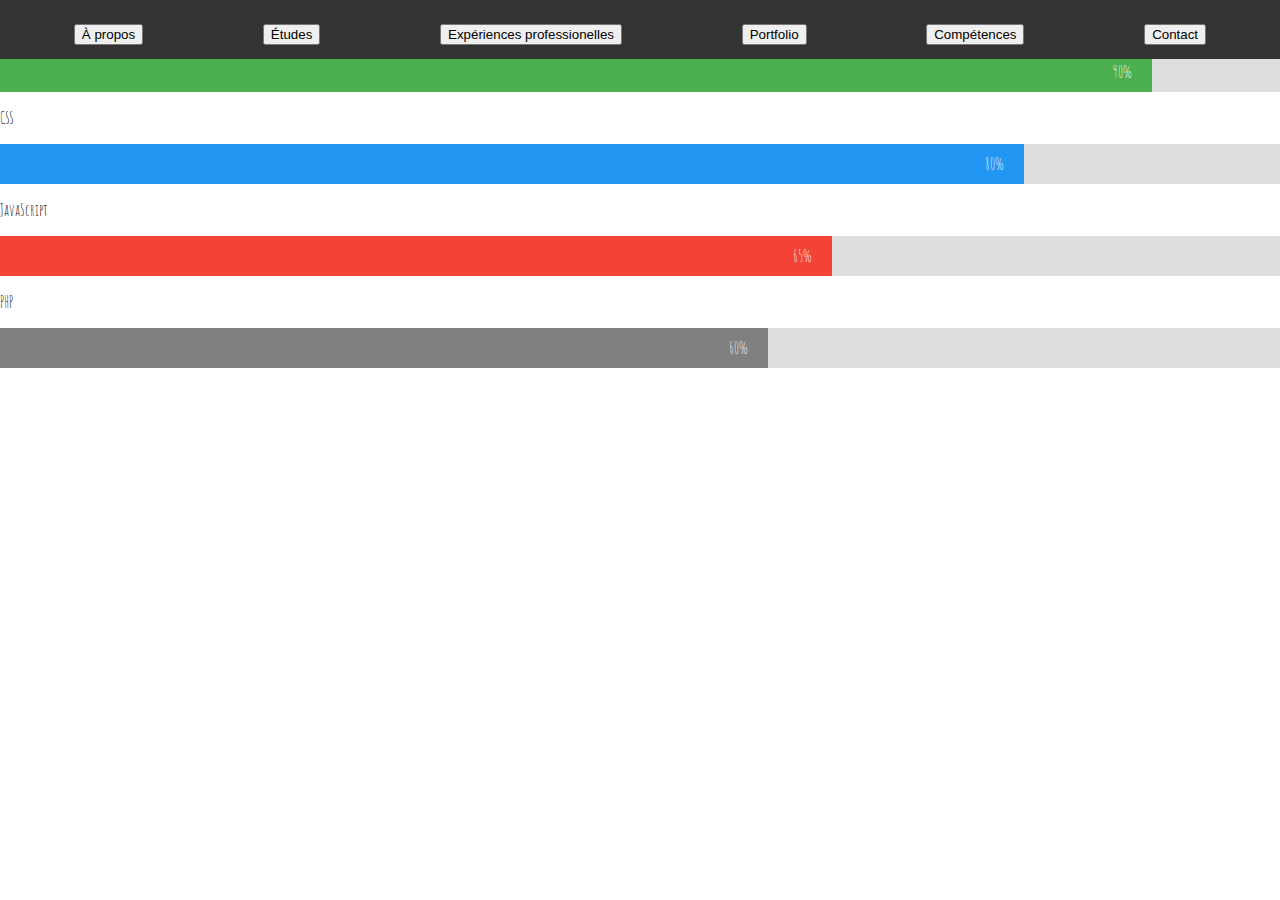
<file: competences.html>
<!doctype html>
<html>

<head>
    <link rel="stylesheet" href="../styles/common.css" />
    <link rel="stylesheet" href="../styles/competences.css" />

    <!-- Global site tag (gtag.js) - Google Analytics -->
    <script async src="https://www.googletagmanager.com/gtag/js?id=UA-120141598-1"></script>
    <script>
        window.dataLayer = window.dataLayer || [];
        function gtag() { dataLayer.push(arguments); }
        gtag('js', new Date());

        gtag('config', 'UA-120141598-1');

    </script>


</head>

<header>
    <div id="menu">
        <a href="pages/about.html">
                        <button>À propos</button>
                    </a>
        <a href="pages/studies.html">
                        <button>Études</button>
                    </a>
        <a href="pages/work.html">
                        <button>Expériences professionelles</button>
                    </a>
        <a href="pages/portfolio.html">
                        <button>Portfolio</button>
                    </a>
        <a href="pages/competences.html">
                        <button>Compétences</button>
                    </a>
        <a href="pages/contact.html">
                        <button>Contact</button>
                    </a>

    </div>


</header>

<body>
    <p>HTML</p>
    <div class="container">
        <div class="skills html">90%</div>
    </div>

    <p>CSS</p>
    <div class="container">
        <div class="skills css">80%</div>
    </div>

    <p>JavaScript</p>
    <div class="container">
        <div class="skills js">65%</div>
    </div>

    <p>PHP</p>
    <div class="container">
        <div class="skills php">60%</div>
    </div>
</file>
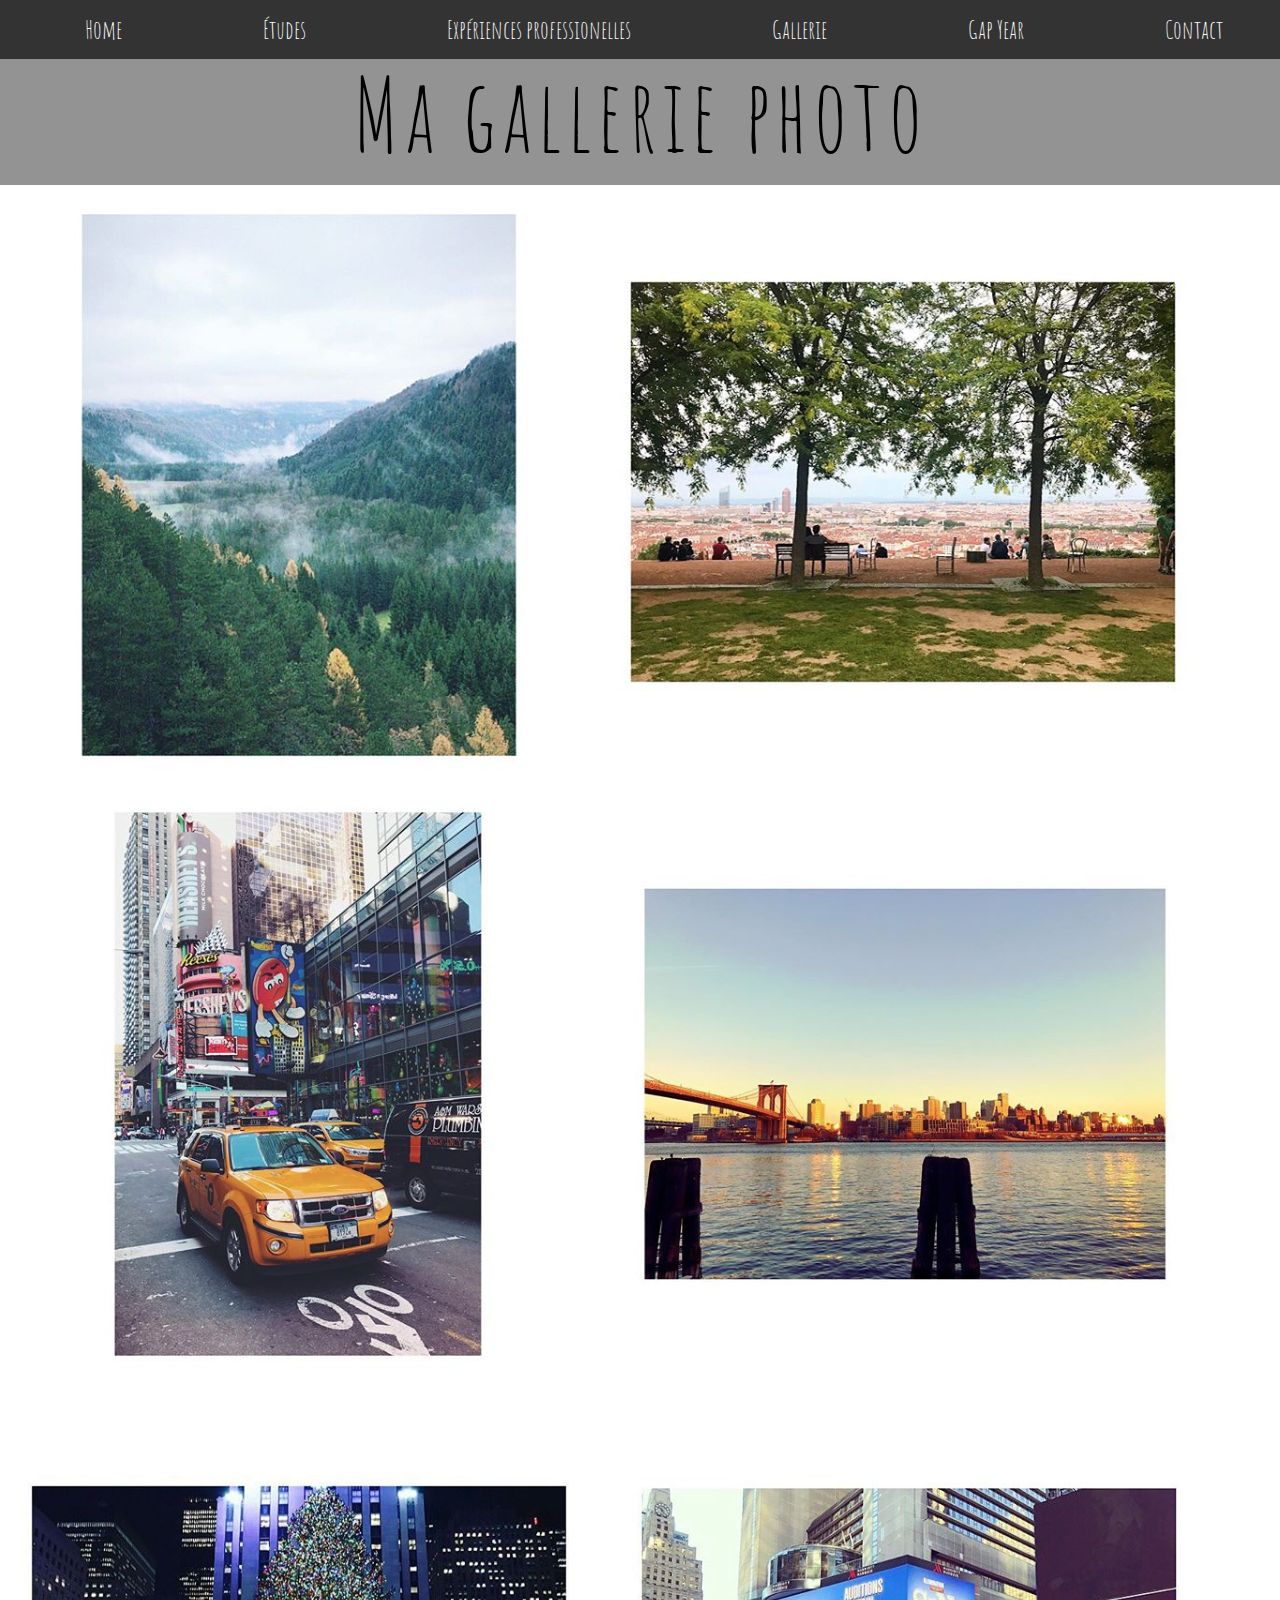
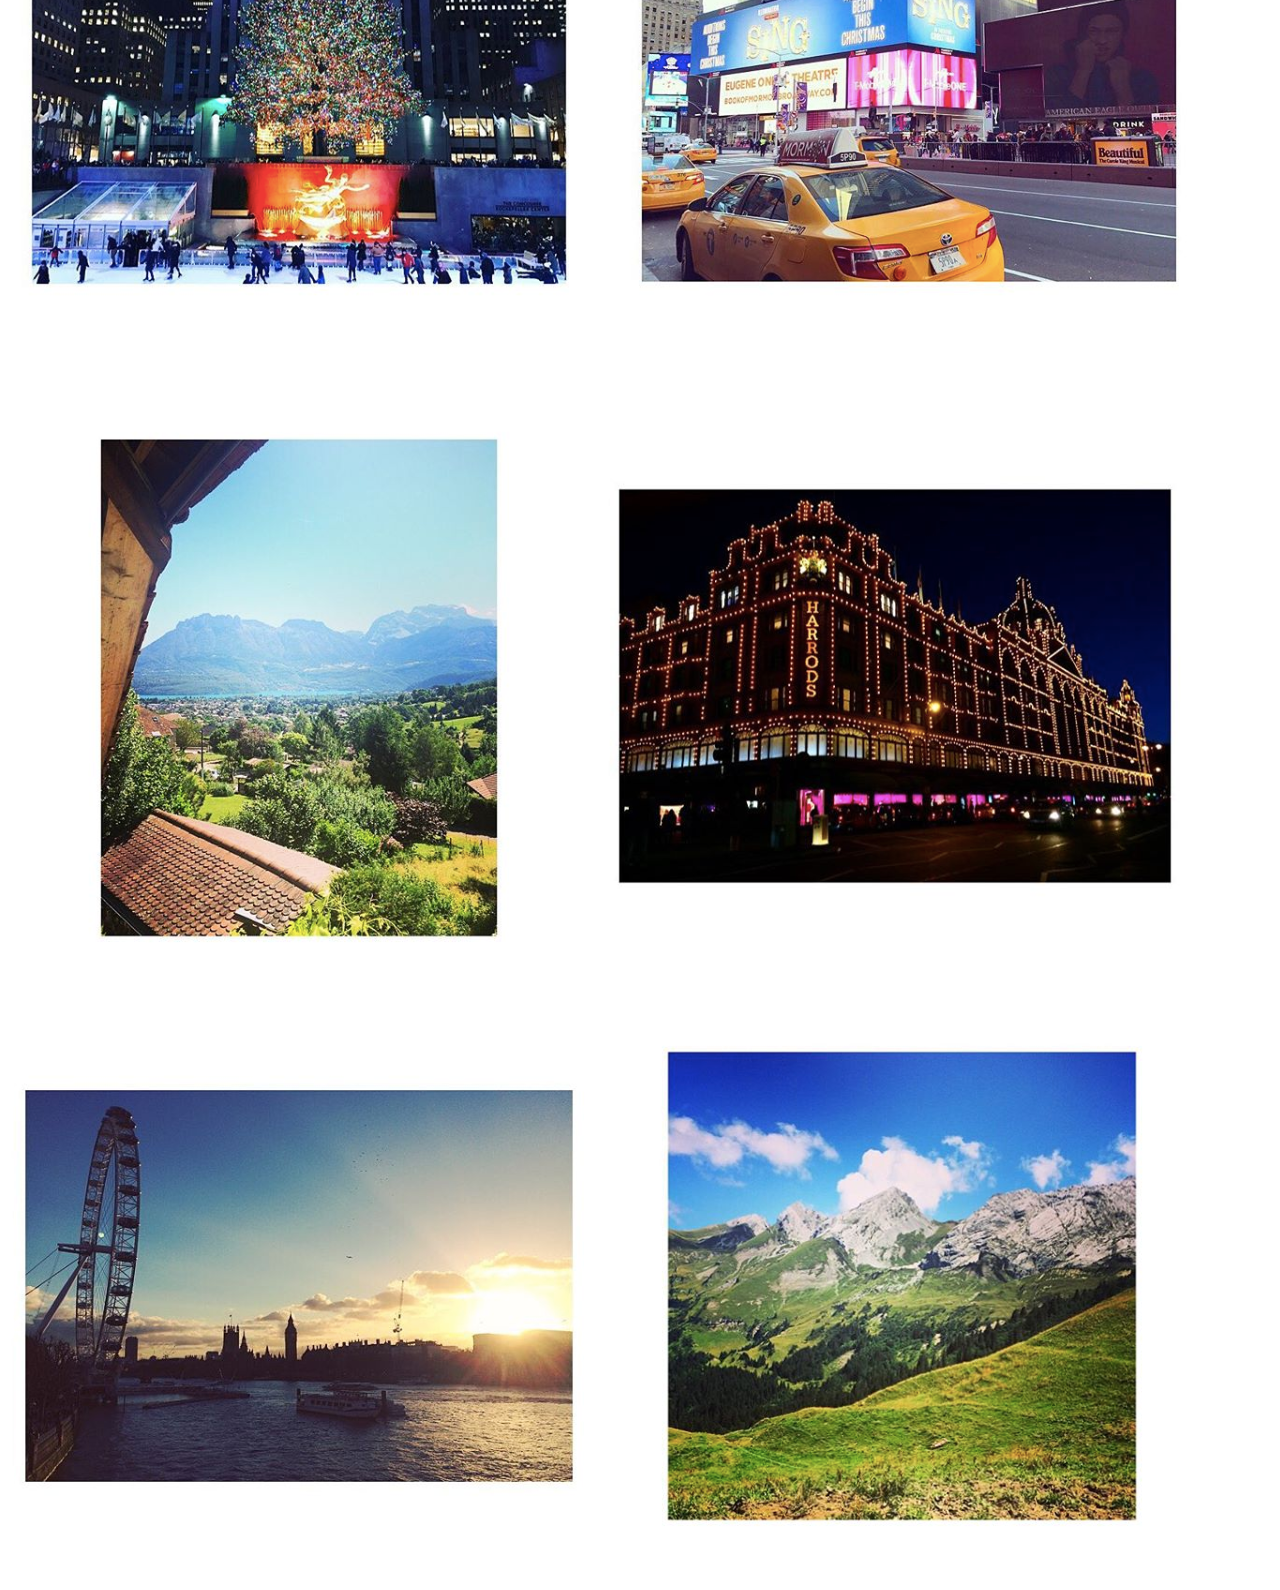
<file: pages/gallerie.html>
<!doctype html>
<html lang="fr">


<head>


    <link rel="stylesheet" href="../styles/common.css" />
    <link rel="stylesheet" href="../styles/gallerie.css" />
    <meta charset="UTF-8" />
    
    <title> Gallerie photos de Pauline </title>
    <!-- Global site tag (gtag.js) - Google Analytics -->
    <script async src="https://www.googletagmanager.com/gtag/js?id=UA-120141598-1"></script>
    <script>
        window.dataLayer = window.dataLayer || [];
        function gtag() { dataLayer.push(arguments); }
        gtag('js', new Date());

        gtag('config', 'UA-120141598-1');
    </script>



<link rel="shortcut icon" type="image/ico" href="../img/favicon.ico"/>
</head>

</html>



<body>
    <header>
        <div id="menu">
            <a href="../index.html"> Home </a>
            <a href="../pages/studies.html"> Études </a>
            <a href="../pages/work.html"> Expériences professionelles </a>
            <a href="../pages/gallerie.html"> Gallerie </a>
            <a href="../pages/travel.html"> Gap Year </a>
            <a href="../pages/contact.html"> Contact </a>
        </div>
    </header>
</body>


                <div class="title">
                    <h1> Ma gallerie photo </h1>
                </div>
   

<article>

    <div id="carrousel">
        <a target="_blank" href="https://www.instagram.com/p/BcHvKoFDGO_/?taken-by=pauline_vge"> 
                    <img src="../img/insta1.png" alt="Insta" class="insta"> </a>

        <a target="_blank" href="https://www.instagram.com/p/BVPNBgGj-B6/?taken-by=pauline_vge">
                    <img src="../img/insta2.png" alt="Insta"> </a>

        <a target="_blank" href="https://www.instagram.com/p/BOe0i6XDyp_/?taken-by=pauline_vge">
                    <img src="../img/insta3.png" alt="Insta"> </a>

        <a target="_blank" href="https://www.instagram.com/p/BOST6WhDrQ9/?taken-by=pauline_vge">
                    <img src="../img/insta4.png" alt="Insta"> </a>

        <a target="_blank" href="https://www.instagram.com/p/BOQMCYbjkBT/?taken-by=pauline_vge">
                    <img src="../img/insta5.png" alt="Insta"> </a>

        <a target="_blank" href="https://www.instagram.com/p/BOPQHWxDtWa/?taken-by=pauline_vge">
                    <img src="../img/insta6.png" alt="Insta"> </a>

        <a target="_blank" href="https://www.instagram.com/p/BHiAsLAAjnZ/?taken-by=pauline_vge">
                    <img src="../img/insta7.png" alt="Insta"> </a>

        <a target="_blank" href="https://www.instagram.com/p/BB8Q6-lGpTH/?taken-by=pauline_vge"> 
                    <img src="../img/insta8.png" alt="Insta"> </a>

        <a target="_blank" href="https://www.instagram.com/p/BB0nPp4GpVL/?taken-by=pauline_vge">
                    <img src="../img/insta9.png" alt="Insta"> </a>

        <a target="_blank" href="https://www.instagram.com/p/6rzlwMGpaX/?taken-by=pauline_vge">
                    <img src="../img/insta10.png" alt="Insta"> </a>

    </div>

</article>

</head>


</html>
</file>
<file: styles/common.css>
@import url('https://fonts.googleapis.com/css?family=Amatic+SC');
body {
    font-family: 'Amatic SC', cursive;
    height: 100%;
    margin: 0;
}

a{
    color: inherit;
    text-decoration: none;
    cursor: pointer;
}


#menu{
    list-style-type: none;
    margin: 0;
    padding: 0;
    overflow: hidden;
    background-color: #333;
    color: white;
    text-align: center;
    padding: 14px 14px;
    text-decoration: none;
    width : 100%;
    display: flex;
    flex-direction: row;
    justify-content: space-around;
    position: fixed;
    top:0;

 
}


#menu a{
    border: none;
    background-color: #333; 
    color: #ffffff;
    font-size: 25px;

}

#menu a:hover{
    background-color: white;
    color: black;
}



footer {
    display: flex;
    flex-direction: row;
    flex-wrap: wrap;
    justify-content: center;
    align-items: center; 
    min-height: 5%;
    font-size: 5px;
    width: 100%;
    padding: 10px; 
    font-family: 'Roboto Condensed', sans-serif;
    background-color: #333;
    text-align: center; 
}

footer a {
    color: white;
}

footer a:hover {
    color:pink;
}
</file>
<file: styles/competences.css>
/* Make sure that padding behaves as expected */
* {box-sizing:border-box}

/* Container for skill bars */
.container {
    width: 100%; /* Full width */
    background-color: #ddd; /* Grey background */
}

.skills {
    text-align: right; /* Right-align text */
    padding-right: 20px; /* Add some right padding */
    line-height: 40px; /* Set the line-height to center the text inside the skill bar, and to expand the height of the container */
    color: white; /* White text color */
}

.html {width: 90%; background-color: #4CAF50;} /* Green */
.css {width: 80%; background-color: #2196F3;} /* Blue */
.js {width: 65%; background-color: #f44336;} /* Red */
.php {width: 60%; background-color: #808080;} /* Dark Grey */
</file>
<file: styles/gallerie.css>
@import url('https://fonts.googleapis.com/css?family=Amatic+SC');
@import url('https://fonts.googleapis.com/css?family=Barlow+Condensed');
@import url('https://fonts.googleapis.com/css?family=Roboto+Condensed');


a{
    color: inherit;
    text-decoration: none;
    cursor: pointer;
}


.title{
  justify-content: center;
  align-items: center;
  text-align: center;
  height: 135px;
  width: 100%;
  background-color: #939393;
}

#section {
  background-color: pink;
}

.title h1{
  font-size: 100px;
  letter-spacing: 5px;
  font-weight: 200;
  display: flex;
  justify-content: center;
  text-align: center;
  justify-content: center;
  margin: 50px 0px 0px 0px;
  animation: enter 2s ease-in-out 1 alternate;

}

@keyframes enter {
  from {
      transform: translateX(-300px); 
      opacity: 0;       
}
  to {
      transform: translateX(0px);
      opacity: 1;
  }
}
</file>
